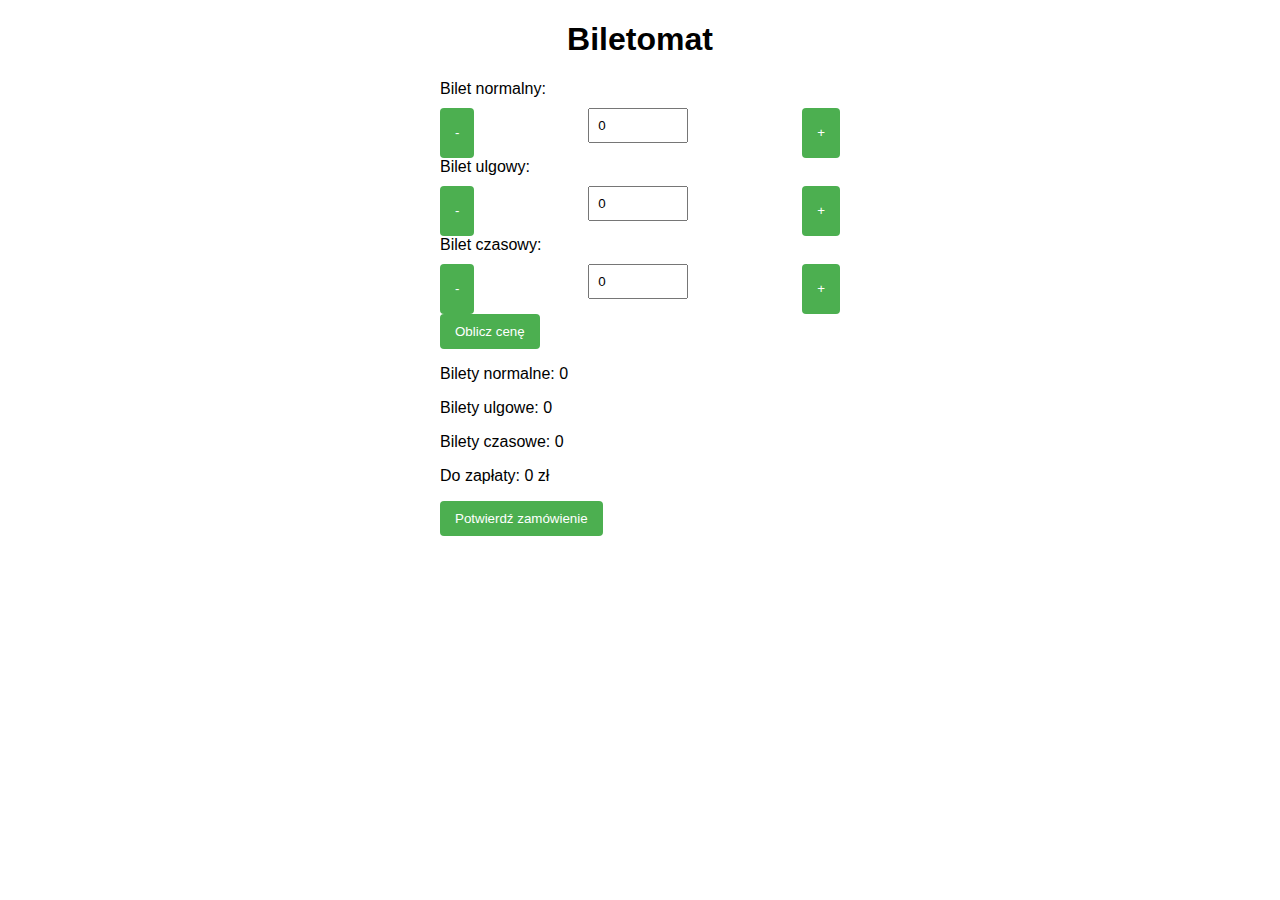
<file: wybierz.html>
<!DOCTYPE html>
<html lang="en">
<head>
    <meta charset="UTF-8">
    <meta name="viewport" content="width=device-width, initial-scale=1.0">
    <title>Biletomat</title>
    <style>
        body {
            font-family: Arial, sans-serif;
            margin: 20px;
        }
        h1 {
            text-align: center;
        }
        form {
            max-width: 400px;
            margin: 0 auto;
        }
        label {
            display: block;
            margin-bottom: 10px;
        }
        .ticket-input {
            width: 100px;
            padding: 8px;
            margin-bottom: 15px;
            box-sizing: border-box;
        }
        button {
            background-color: #4CAF50;
            color: white;
            padding: 10px 15px;
            border: none;
            border-radius: 4px;
            cursor: pointer;
        }
        .quantity-buttons {
            display: flex;
            justify-content: space-between;
        }
    </style>
</head>
<body>

    <h1>Biletomat</h1>

    <form id="biletomatForm">
        <div class="ticket-type">
            <label for="normalny">Bilet normalny:</label>
            <div class="quantity-buttons">
                <button type="button" onclick="zmniejszIlosc('normalny')">-</button>
                <input type="number" id="normalny" name="normalny" class="ticket-input" min="0" value="0">
                <button type="button" onclick="zwiekszIlosc('normalny')">+</button>
            </div>
        </div>

        <div class="ticket-type">
            <label for="ulgowy">Bilet ulgowy:</label>
            <div class="quantity-buttons">
                <button type="button" onclick="zmniejszIlosc('ulgowy')">-</button>
                <input type="number" id="ulgowy" name="ulgowy" class="ticket-input" min="0" value="0">
                <button type="button" onclick="zwiekszIlosc('ulgowy')">+</button>
            </div>
        </div>

        <div class="ticket-type">
            <label for="czasowy">Bilet czasowy:</label>
            <div class="quantity-buttons">
                <button type="button" onclick="zmniejszIlosc('czasowy')">-</button>
                <input type="number" id="czasowy" name="czasowy" class="ticket-input" min="0" value="0">
                <button type="button" onclick="zwiekszIlosc('czasowy')">+</button>
            </div>
        </div>

        <!-- Dodatkowe rodzaje biletów można dodawać w podobny sposób -->

        <button type="button" onclick="obliczCene()">Oblicz cenę</button>

        <div id="wyniki">
            <p id="normalnyWynik">Bilety normalne: 0</p>
            <p id="ulgowyWynik">Bilety ulgowe: 0</p>
            <p id="czasowyWynik">Bilety czasowe: 0</p>
            <p id="cenaCalkowita">Do zapłaty: 0 zł</p>
        </div>

        <button type="button" onclick="potwierdzZamowienie()">Potwierdź zamówienie</button>
    </form>

    <script>
        function zwiekszIlosc(typBiletu) {
            var inputElement = document.getElementById(typBiletu);
            inputElement.value = parseInt(inputElement.value) + 1;
        }

        function zmniejszIlosc(typBiletu) {
            var inputElement = document.getElementById(typBiletu);
            var currentValue = parseInt(inputElement.value);
            if (currentValue > 0) {
                inputElement.value = currentValue - 1;
            }
        }

        function obliczCene() {
            var normalny = document.getElementById('normalny').value;
            var ulgowy = document.getElementById('ulgowy').value;
            var czasowy = document.getElementById('czasowy').value;

            var cenaNormalny = 10 * normalny;
            var cenaUlgowy = 5 * ulgowy;
            var cenaCzasowy = 8 * czasowy;
            var cenaCalkowita = cenaNormalny + cenaUlgowy + cenaCzasowy;

            document.getElementById('normalnyWynik').innerHTML = 'Bilety normalne: ' + normalny;
            document.getElementById('ulgowyWynik').innerHTML = 'Bilety ulgowe: ' + ulgowy;
            document.getElementById('czasowyWynik').innerHTML = 'Bilety czasowe: ' + czasowy;
            document.getElementById('cenaCalkowita').innerHTML = 'Do zapłaty: ' + cenaCalkowita + ' zł';
        }

        function potwierdzZamowienie() {
            alert('Zamówienie potwierdzone!');
        }
    </script>

</body>
</html>
</file>
